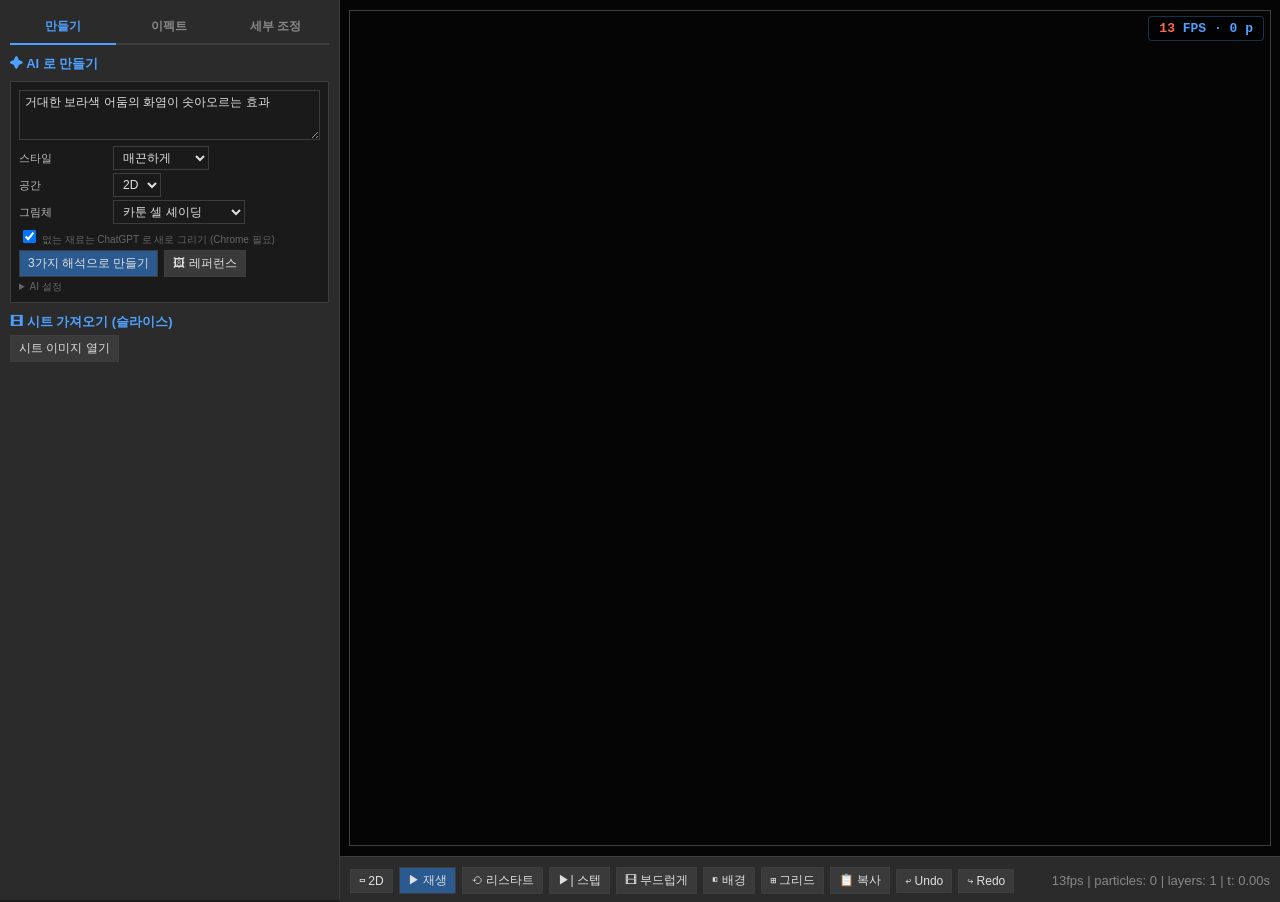
<file: standalone/index.html>
<!DOCTYPE html>
<html lang="ko">
<head>
<meta charset="UTF-8">
<title>Sparklet — AI 2D FX</title>
<link rel="stylesheet" href="styles.css">
</head>
<body>

<div id="sidebar">
  <div class="tab-bar">
    <button class="active" onclick="switchTab('tab-preset')">만들기</button>
    <button onclick="switchTab('tab-library')">이펙트</button>
    <button onclick="switchTab('tab-param')">세부 조정</button>
  </div>

  <!-- ════ 탭 1: 만들기 ════ -->
  <div id="tab-preset" class="tab-content active">
    <h2>✦ AI 로 만들기</h2>
    <div id="llm-panel">
      <textarea id="llm-prompt" placeholder="대충 적어도 됩니다. 예: 묵직한 보라색 어둠 폭발">거대한 보라색 어둠의 화염이 솟아오르는 효과</textarea>
      <div class="row mt-2">
        <label>스타일</label>
        <select id="llm-style" class="select-dark"></select>
      </div>
      <div class="row mt-2">
        <label>공간</label>
        <select id="llm-view" class="select-dark">
          <option value="2d">2D</option>
          <option value="3d">3D</option>
        </select>
      </div>
      <div class="row mt-2">
        <label>그림체</label>
        <select id="llm-art" class="select-dark"></select>
      </div>
      <label class="hint mt-2" style="display:block;"><input type="checkbox" id="llm-autosheet" checked> 없는 재료는 ChatGPT 로 새로 그리기 (Chrome 필요)</label>
      <div class="row mt-2">
        <button class="accent" id="llm-gen-btn" onclick="generateVariants()">3가지 해석으로 만들기</button>
        <button onclick="document.getElementById('llm-ref-input').click()" title="색·형태·분위기를 참고할 이미지">🖼 레퍼런스</button>
      </div>
      <input type="file" id="llm-ref-input" accept="image/*" style="display:none">
      <div class="hint mt-2" id="llm-ref-info"></div>
      <div id="llm-variants"></div>
      <div id="llm-tune" style="display:none;margin-top:8px;">
        <div class="hint">고른 안 다듬기 — 누르면 바로 수정합니다</div>
        <div id="llm-chips" class="preset-grid mt-2"></div>
        <label class="hint" style="display:block;margin-top:6px;"><input type="checkbox" id="llm-apply-all"> 3안 모두에 적용 (칩·직접 지시)</label>
        <textarea id="llm-feedback" placeholder="직접 지시: 불꽃이 더 위로 솟게, 끝에 연기 남기기" style="min-height:40px;margin-top:6px;"></textarea>
        <div class="row mt-2"><button class="accent" id="llm-refine-btn" onclick="refineWithFeedback()">이대로 수정</button><button id="llm-review-btn" onclick="reviewLoop('', 1)" title="렌더 결과를 AI 가 보고 알아서 다듬음 (30~40초)">✨ AI 검수</button><button onclick="saveCurrentEffect()" title="지금 보이는 이펙트를 이펙트 탭 목록에 저장">💾 저장</button></div>
      </div>
      <div class="hint mt-4" id="llm-status"></div>
      <details class="mt-4">
        <summary class="hint">AI 설정</summary>
        <div class="row mt-2"><label>선택 후 자동 검수</label>
          <select id="llm-rounds" class="select-dark"><option value="0" selected>끄기</option><option value="1">1회</option><option value="2">2회</option></select>
        </div>
        <div class="row mt-2"><label>블룸</label><input type="range" id="bloom-range" min="0" max="1.5" step="0.05" value="0.5" oninput="fxBloom=parseFloat(this.value)"></div>
      </details>
    </div>

    <h2>🎞 시트 가져오기 (슬라이스)</h2>
    <button class="full-w-btn" onclick="document.getElementById('slice-input').click()">시트 이미지 열기</button>
    <input type="file" id="slice-input" accept="image/*" style="display:none">
    <div id="slice-panel" style="display:none;margin-top:6px;">
      <div class="row">
        <label>열</label><input type="number" id="slice-cols" class="num-small" min="1" max="32">
        <label>행</label><input type="number" id="slice-rows" class="num-small" min="1" max="32">
      </div>
      <div class="row mt-2">
        <label>정렬</label>
        <select id="slice-align" class="select-dark">
          <option value="center">중심 맞춤 (폭발·연기)</option>
          <option value="bottom">바닥 맞춤 (불꽃)</option>
          <option value="right">오른쪽 맞춤 (날아가는 물체)</option>
        </select>
      </div>
      <canvas id="slice-preview" style="width:100%;display:block;margin-top:6px;cursor:pointer;background:#000;"></canvas>
      <div class="hint" id="slice-info"></div>
      <div class="row mt-2"><button class="accent" onclick="applySlicedSheet()">잘라서 적용</button></div>
    </div>
  </div>

  <!-- ════ 탭 2: 이펙트 ════ -->
  <div id="tab-library" class="tab-content">
    <div class="row">
      <button class="accent" onclick="saveCurrentEffect()">💾 현재 이펙트 저장</button>
    </div>
    <div class="hint mt-2" id="fx-lib-status"></div>
    <div id="fx-library"></div>
    <h2>🎨 색 팔레트</h2>
    <select id="palette-select" class="select-dark"></select>
    <div id="palette-preview" class="palette-preview"></div>

    <h2>파일</h2>
    <div class="row">
      <button onclick="saveJson()">JSON 저장</button>
      <button onclick="document.getElementById('load-input').click()">JSON 불러오기</button>
      <input type="file" id="load-input" class="file-hidden" accept=".json">
    </div>

    <h2>📷 스프라이트 시트 내보내기</h2>
    <div class="row">
      <label>Cols × Rows</label>
      <input type="number" id="sheet-cols" value="6" min="1" max="20" class="num-small">
      <input type="number" id="sheet-rows" value="5" min="1" max="20" class="num-small">
    </div>
    <div class="row">
      <label>셀 크기(px)</label>
      <input type="number" id="sheet-cell" value="512" min="32" max="1024" step="32" class="num-small">
    </div>
    <div class="row">
      <label>FPS</label>
      <input type="number" id="sheet-fps" value="30" min="1" max="60" class="num-small">
    </div>
    <div class="row">
      <button class="accent full-w-btn" onclick="exportSpriteSheet()">📷 PNG + JSON 다운로드</button>
    </div>
    <div class="hint" id="sheet-status"></div>
  </div>

  <!-- ════ 탭 3: 파라미터 (상세) ════ -->
  <div id="tab-param" class="tab-content">
    <h2>레이어</h2>
    <div class="hint">체크 해제 = 미리보기에서만 끄기 (저장·내보내기에는 포함) · S = 이 레이어만 보기 · 행을 누르면 아래 파라미터가 그 레이어로 바뀝니다. 숫자는 현재 입자 수 / 이번 재생 최대</div>
    <div id="layer-panel" class="mt-2"></div>
    <h2>파라미터 <span class="hint" id="param-target"></span></h2>
    <div id="param-panel"></div>

    <details class="mt-2" id="llm-prompt-panel" ontoggle="if (this.open) showPromptView()">
      <summary class="hint">AI 지시문 보기</summary>
      <div class="hint mt-2">AI 에게 보내는 고정 지시와, ChatGPT 에 시트를 요청할 때 쓰는 고정 틀입니다. 스타일·그림체·공간을 바꾸면 해당 부분이 달라집니다.</div>
      <div class="row mt-2"><button onclick="showPromptView()">새로고침</button><button onclick="copyPromptView()">복사</button></div>
      <textarea id="llm-prompt-view" readonly style="width:100%;min-height:320px;font-size:11px;font-family:monospace;white-space:pre;margin-top:6px;"></textarea>
    </details>
  </div>
</div>

<div id="main">
  <div id="canvas-wrap">
    <canvas id="canvas" width="800" height="600"></canvas>
    <div id="view-presets" style="display:none;">
      <button onclick="setCameraPreset('saved')" title="이펙트에 저장된 시점">기본</button>
      <button onclick="setCameraPreset('front')">정면</button>
      <button onclick="setCameraPreset('quarter')">쿼터</button>
      <button onclick="setCameraPreset('high')">하이앵글</button>
      <button onclick="setCameraPreset('top')">위</button>
      <button onclick="setCameraPreset('side')">측면</button>
      <button onclick="setCameraPreset('back')">뒤</button>
    </div>
    <div id="fps-overlay"><span id="fps-num">60</span> FPS · <span id="fps-particles">0</span> p</div>
  </div>
  <div id="bottom">
    <button id="view-btn" onclick="toggleView3D()" title="2D/3D 전환. 3D 에서는 드래그로 회전, 휠로 시야각 조절">▭ 2D</button>
    <button class="accent" id="play-btn" onclick="togglePlay()">▶ 재생</button>
    <button onclick="restart()" title="R">⟲ 리스타트</button>
    <button onclick="stepFrame()" title=". 한 프레임 전진">▶| 스텝</button>
    <button id="stepfps-btn" onclick="cyclePreviewFps()" title="재생을 끊어서 — 손그림 프레임감 (부드럽게→12→8→6fps)">🎞 부드럽게</button>
    <button onclick="cycleBg()" title="B 배경 순환">◧ 배경</button>
    <button onclick="toggleGrid()" title="G 그리드 토글">⊞ 그리드</button>
    <button onclick="copyParamsJson()" title="파라미터 JSON 복사">📋 복사</button>
    <button onclick="undo()" title="Ctrl+Z 실행 취소">↩ Undo</button>
    <button onclick="redo()" title="Ctrl+Y 다시 실행">↪ Redo</button>
    <span id="info">particles: 0</span>
  </div>
</div>

<script src="engine.js"></script>
<script src="editor.js"></script>
<script src="render3d.js"></script>
<script src="library.js"></script>
<script src="ai.js"></script>
<script src="main.js"></script>
</body>
</html>
</file>
<file: standalone/styles.css>
:root {
  --bg:#1e1e1e; --panel:#2b2b2b; --border:#3d3d3d;
  --text:#e0e0e0; --muted:#888; --accent:#4ea1ff;
}
* { box-sizing: border-box; }
body {
  margin:0; background:var(--bg); color:var(--text);
  font-family:-apple-system,"Segoe UI","Malgun Gothic",sans-serif;
  font-size:13px; display:flex; height:100vh; overflow:hidden;
}
#sidebar {
  width:340px; background:var(--panel);
  border-right:1px solid var(--border);
  overflow-y:auto; padding:10px;
}
#main { flex:1; display:flex; flex-direction:column; min-width:0; }
#canvas-wrap {
  flex:1; display:flex; align-items:center; justify-content:center;
  background:#050505; padding:10px;
}
canvas { background:#000; border:1px solid var(--border); }
#canvas-wrap { position:relative; }
#fps-overlay {
  position:absolute; top:16px; right:16px;
  background:rgba(0,0,0,0.6); color:#4ea1ff;
  padding:4px 10px; border-radius:4px;
  font-family:monospace; font-size:13px; font-weight:bold;
  pointer-events:none; user-select:none;
  border:1px solid rgba(78,161,255,0.3);
}
#fps-overlay .good { color:#4eff6a; }
#fps-overlay .mid { color:#ffd14e; }
#fps-overlay .bad { color:#ff6a4e; }
#bottom {
  padding:10px; background:var(--panel);
  border-top:1px solid var(--border);
  display:flex; gap:6px; flex-wrap:wrap; align-items:center;
}
h2 { margin:10px 0 4px; font-size:13px; color:var(--accent); }
h3 { margin:10px 0 4px; font-size:11px; color:var(--muted); text-transform:uppercase; letter-spacing:0.5px; }
h3.group-header { cursor:pointer; user-select:none; display:flex; align-items:center; gap:4px; }
h3.group-header::before { content:'▼'; font-size:9px; color:#666; transition:transform 0.15s; }
h3.group-header.collapsed::before { content:'▶'; }
.group-content { border-left:1px solid #333; padding-left:8px; margin-left:3px; margin-bottom:6px; }
#preset-search, #combo-search {
  width:100%; margin:3px 0 6px; padding:4px 6px;
  background:#1a1a1a; color:var(--text);
  border:1px solid var(--border); font-size:11px;
}
.palette-swatch {
  display:inline-block; width:10px; height:10px;
  margin-right:2px; border:1px solid #000;
}
.copy-flash {
  position:fixed; bottom:20px; left:50%; transform:translateX(-50%);
  background:#2a5a8f; color:#fff; padding:8px 16px;
  font-size:12px; pointer-events:none; opacity:0;
  transition:opacity 0.2s;
}
.copy-flash.show { opacity:1; }
input[type=number], input[type=text], input[type=password], select, textarea {
  background:#1a1a1a; color:var(--text);
  border:1px solid var(--border); padding:3px 5px;
  font-family:inherit; font-size:12px;
}
input[type=number] { width:85px; }
button {
  background:#3a3a3a; color:var(--text);
  border:1px solid var(--border); padding:4px 8px;
  cursor:pointer; font-family:inherit; font-size:12px;
}
button:hover { background:#4a4a4a; }
button.accent { background:#2a5a8f; }
button.accent:hover { background:#3a6aaf; }
.row { display:flex; gap:6px; align-items:center; margin:3px 0; }
.row label { flex:0 0 88px; color:#bbb; font-size:11px; }
.row input[type=range] { flex:1; min-width:40px; accent-color:var(--accent); }
.row input.num-small { width:56px; flex-shrink:0; }
.preset-grid { display:grid; grid-template-columns:1fr 1fr; gap:3px; }
.preset-grid button { font-size:11px; padding:5px 3px; }
.combo-list { display:flex; flex-direction:column; gap:4px; }
.combo-btn {
  background:linear-gradient(90deg,#4a2a5f,#2a4a8f);
  border:1px solid #5a6a9f;
  padding:8px 6px; font-size:12px;
  text-align:left;
}
.combo-btn:hover { background:linear-gradient(90deg,#5a3a6f,#3a5a9f); }
.color-key {
  display:flex; gap:4px; align-items:center; margin:3px 0;
  padding:3px; background:#1a1a1a; border:1px solid var(--border);
}
.color-key input[type=color] { width:34px; height:24px; padding:0; border:none; background:none; }
.color-key input[type=number] { width:55px; }
.color-key span { color:#888; font-size:10px; }
#view-presets { position:absolute; left:16px; top:16px; display:flex; gap:4px; z-index:5; }
#view-presets button { font-size:12px; padding:3px 9px; }
#view-presets button.selected { background:#2a5a8f; border-color:#4ea1ff; color:#fff; }
#llm-panel { background:#1a1a1a; padding:8px; border:1px solid var(--border); margin:8px 0; }
#llm-panel textarea { width:100%; min-height:50px; resize:vertical; }
#info { margin-left:auto; color:var(--muted); font-variant-numeric:tabular-nums; }
.layer-row { display:flex; align-items:center; gap:6px; padding:4px 6px; margin-top:3px; cursor:pointer;
  background:#1a1a1a; border:1px solid var(--border); font-size:11px; }
.layer-row:hover { border-color:#555; }
.layer-row.active { border-color:var(--accent); background:#1c2733; }
.layer-row.off .layer-name { opacity:0.4; }
.layer-row .layer-name { flex:1; min-width:0; overflow:hidden; text-overflow:ellipsis; white-space:nowrap; }
.layer-row .layer-name .hint { margin:0; }
.layer-row .layer-cnt { font-variant-numeric:tabular-nums; color:var(--accent); min-width:56px; text-align:right; }
.layer-row button { padding:1px 6px; font-size:10px; }
.hint { color:#666; font-size:10px; margin-top:2px; }
.tab-bar { display:flex; border-bottom:2px solid var(--border); margin-bottom:6px; gap:0; }
.tab-bar button {
  flex:1; padding:8px 4px; font-size:12px; font-weight:bold;
  background:transparent; border:none; border-bottom:2px solid transparent;
  color:var(--muted); cursor:pointer; margin-bottom:-2px;
}
.tab-bar button:hover { color:var(--text); }
.tab-bar button.active { color:var(--accent); border-bottom-color:var(--accent); }
.tab-content { display:none; }
.tab-content.active { display:block; }
  display:flex; align-items:center; gap:4px; padding:2px 0;
  font-size:11px; color:var(--text); border-bottom:1px solid #2a2a2a;
}
</file>
